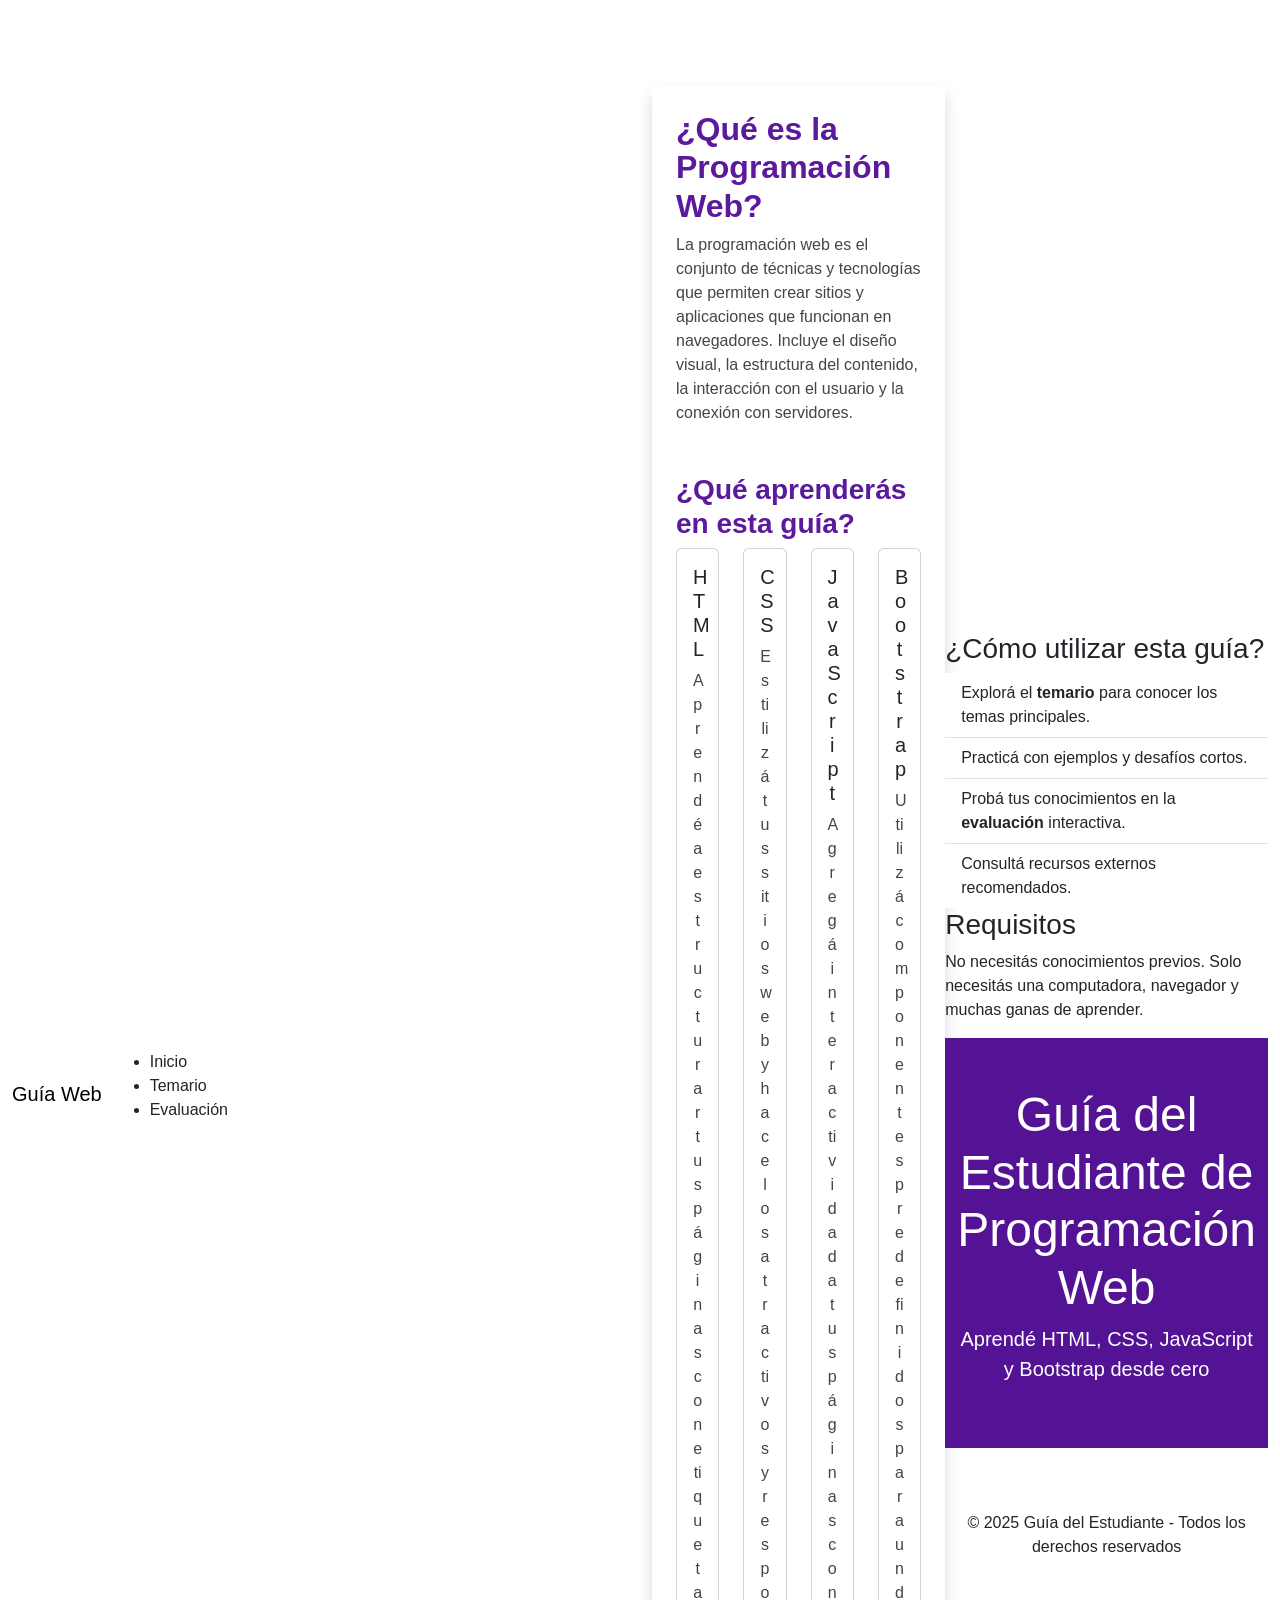
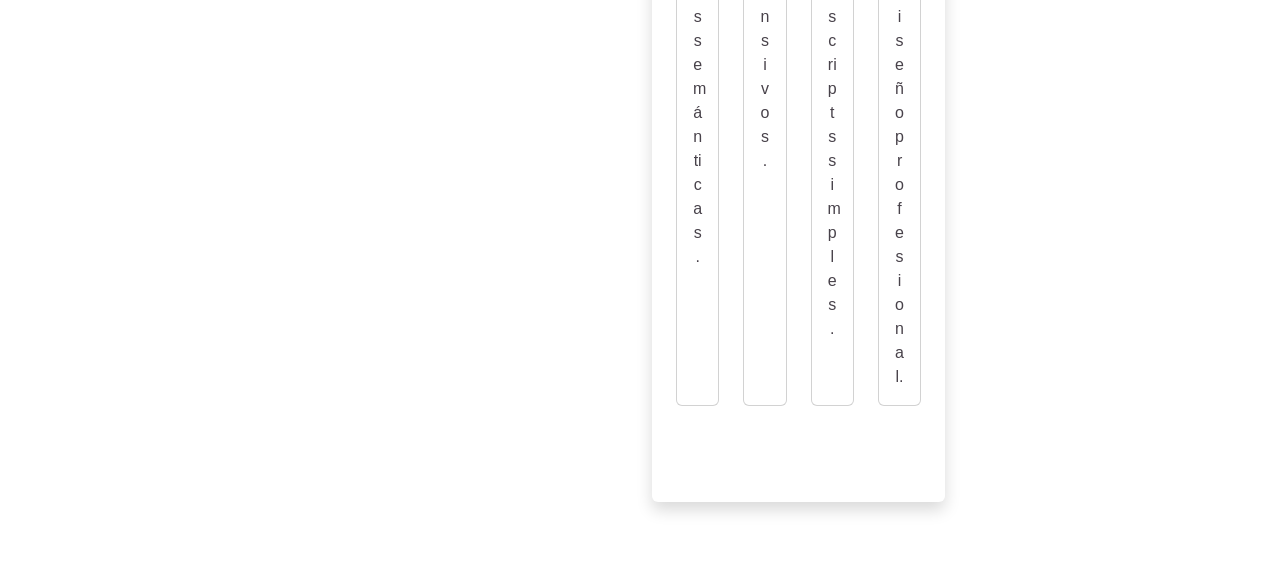
<file: index.html>
<!DOCTYPE html>
<html lang="es"> <!-- aqui comienza-->
<head>
  <meta charset="UTF-8"> 
  <meta name="viewport" content="width=device-width, initial-scale=1.0">
  <title>Guía del Estudiante - Inicio</title>
  <link href="https://cdn.jsdelivr.net/npm/bootstrap@5.3.6/dist/css/bootstrap.min.css" rel="stylesheet" integrity="sha384-4Q6Gf2aSP4eDXB8Miphtr37CMZZQ5oXLH2yaXMJ2w8e2ZtHTl7GptT4jmndRuHDT" crossorigin="anonymous">
  <link rel="stylesheet" href="/assets/css/index.css">
</head>
<body class="d-flex flex-column min-vh-100"> <!--aqui esta el cuerpo-->
<navbar class="navbar navbar-expand-lg navbar-white bg-white">
    <div class="container">
      <a class="navbar-brand" href="/index.html">Guía Web</a>
      <button class="navbar-toggler" type="button" data-bs-toggle="collapse" data-bs-target="#navbarNav">
        <span class="navbar-toggler-icon"></span>
      </button>
      <div class="collapse navbar-collapse" id="navbarNav">
        <ul>
          <li class="nav-item"><a class="nav-link" href="index.html">Inicio</a></li>
          <li class="nav-item"><a class="nav-link" href="temario.html">Temario</a></li>
          <li class="nav-item"><a class="nav-link" href="evaluacion.html">Evaluación</a></li> <!--la navegacion-->
        </ul>
      </div>
    </div>
  </nav>
  <main class="container my-5">
    <article class="bg-white shadow rounded p-4">
      <section class="mb-5">
        <h2>¿Qué es la Programación Web?</h2> <!-- aqui comienza la parte informativa-->
        <p>La programación web es el conjunto de técnicas y tecnologías que permiten crear sitios y aplicaciones que funcionan en navegadores. Incluye el diseño visual, la estructura del contenido, la interacción con el usuario y la conexión con servidores.</p>
      </section>

      <section class="mb-5">
        <h3>¿Qué aprenderás en esta guía?</h3>
        <div class="row text-center">
          <div class="col-md-3 mb-4">
            <div class="card h-100">
              <div class="card-body">
                <h5 class="card-title">HTML</h5>
                <p class="card-text">Aprendé a estructurar tus páginas con etiquetas semánticas.</p>
              </div>
            </div>
          </div>
          <div class="col-md-3 mb-4">
            <div class="card h-100">
              <div class="card-body">
                <h5 class="card-title">CSS</h5>
                <p class="card-text">Estilizá tus sitios web y hacelos atractivos y responsivos.</p>
              </div>
            </div>
          </div>
          <div class="col-md-3 mb-4">
            <div class="card h-100">
              <div class="card-body">
                <h5 class="card-title">JavaScript</h5>
                <p class="card-text">Agregá interactividad a tus páginas con scripts simples.</p>
              </div>
            </div>
          </div>
          <div class="col-md-3 mb-4">
            <div class="card h-100">
              <div class="card-body">
                <h5 class="card-title">Bootstrap</h5>
                <p class="card-text">Utilizá componentes predefinidos para un diseño profesional.</p>
              </div>
            </div>
          </div>
        </div>
      </section>

      
    </article>
  <main>
  <section class="mt-5">
    <h3>¿Cómo utilizar esta guía?</h3>
    <ul class="list-group list-group-flush">
      <li class="list-group-item">Explorá el <strong>temario</strong> para conocer los temas principales.</li>
      <li class="list-group-item">Practicá con ejemplos y desafíos cortos.</li>
      <li class="list-group-item">Probá tus conocimientos en la <strong>evaluación</strong> interactiva.</li>
      <li class="list-group-item">Consultá recursos externos recomendados.</li>
    </ul>
  </section>

  <seccion>
    <h3>Requisitos</h3>
    <p>No necesitás conocimientos previos. Solo necesitás una computadora, navegador y muchas ganas de aprender.</p>
  </section>

  <header class="text-white text-center py-5">
    <div class="container">
      <h1 class="display-5">Guía del Estudiante de Programación Web</h1>
      <p class="lead">Aprendé HTML, CSS, JavaScript y Bootstrap desde cero</p>
    </div>
  </header>

  <footer class="text-center mt-5">
    <p class="mb-0">&copy; 2025 Guía del Estudiante - Todos los derechos reservados</p>
  <footer>
 <script src="https://cdn.jsdelivr.net/npm/bootstrap@5.3.6/dist/js/bootstrap.bundle.min.js" integrity="sha384-j1CDi7MgGQ12Z7Qab0qlWQ/Qqz24Gc6BM0thvEMVjHnfYGF0rmFCozFSxQBxwHKO" crossorigin="anonymous"></script>
</body>
</html>
</file>
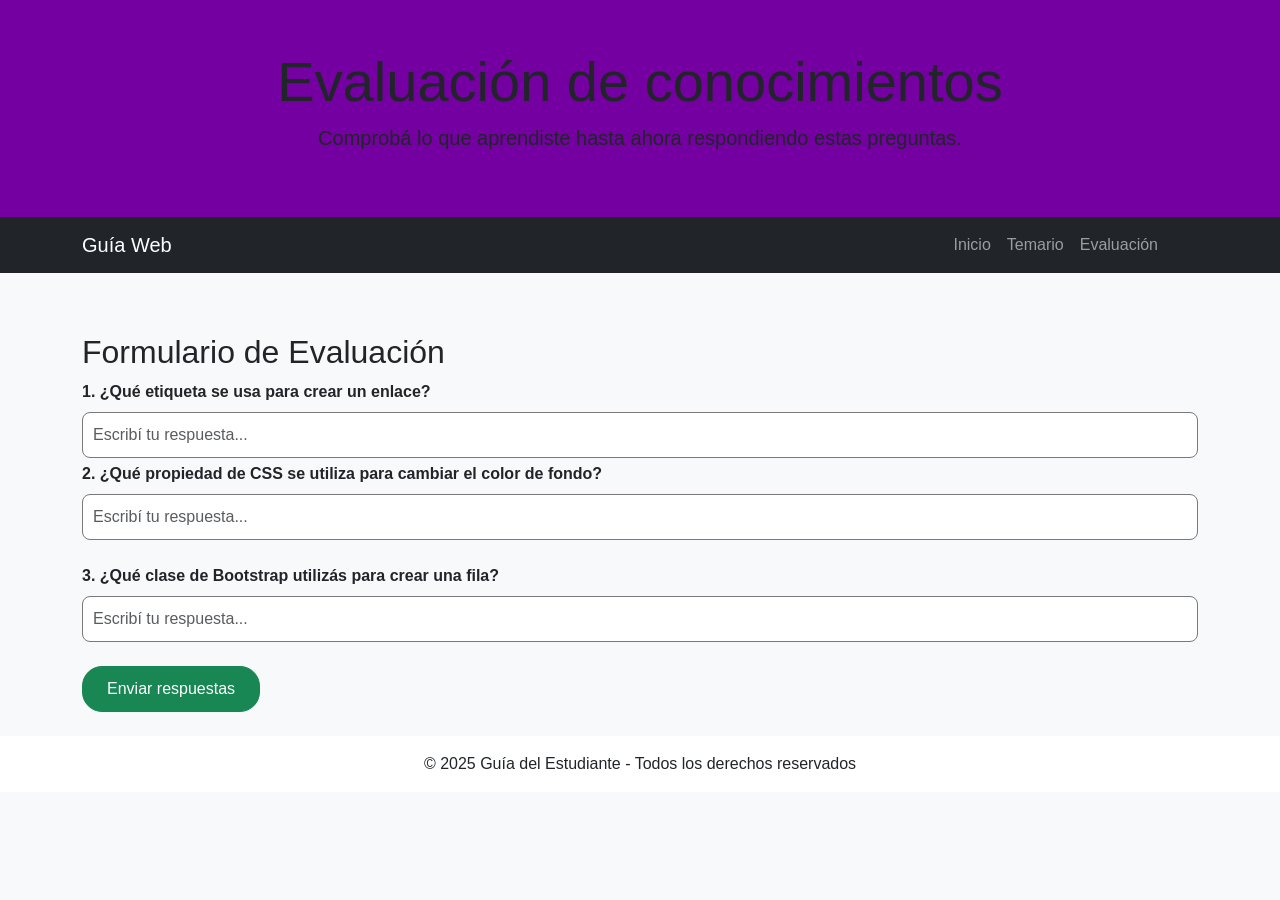
<file: evaluacion.html>
<!DOCTYPE html>
<html lang="es">
<head>
  <meta charset="UTF-8">
  <meta name="viewport" content="width=device-width, initial-scale=1.0"> <!-- aqui comienza el codigo-->
  <title>Guía del Estudiante - Evaluación</title>
  <link href="https://cdn.jsdelivr.net/npm/bootstrap@5.3.6/dist/css/bootstrap.min.css" rel="stylesheet" integrity="sha384-4Q6Gf2aSP4eDXB8Miphtr37CMZZQ5oXLH2yaXMJ2w8e2ZtHTl7GptT4jmndRuHDT" crossorigin="anonymous">
  <link rel="stylesheet" href="assets/css/evaluacion.css">
</head>
<body>
  <header class="text-dark text-center py-5">
    <div class="contenedor">
      <h1 class="display-4">Evaluación de conocimientos</h1>
      <p class="lead">Comprobá lo que aprendiste hasta ahora respondiendo estas preguntas.</p>
    </div>
  </header>
  <nav class="navbar navbar-expand-lg navbar-dark bg-dark">
    <div class="container">
      <a class="navbar-brand" href="/index.html">Guía Web</a> <!-- barra de navegacion-->
      <button class="navbar-toggler" type="button" data-bs-toggle="collapse" data-bs-target="#navbarNav">
        <span class="navbar-toggler-icon"></span>
      </button>
      <div class="collapse navbar-collapse" id="navbarNav">
        <ul class="navbar-nav ms-auto">
          <li class="nav-item"><a class="nav-link" href="index.html">Inicio</a><li>
          <li class="nav-item"><a class="nav-link" href="temario.html">Temario</a><li>
          <li class="nav-item"><a class="nav-link" href="evaluación.html">Evaluación</a><li>
        <ul>
      </div>
    </div>
  </nav>
    <main class="container mt-1">
     <article class="d-flex flex-column"></article>
      <h2>Formulario de Evaluación</h2> <!--aqui comienza el formulario-->
      <forms>
        <div class="mb-1">
          <label class="form-label fw-bold">1. ¿Qué etiqueta se usa para crear un enlace?</label>
          <input type="text" class="form-control" placeholder="Escribí tu respuesta...">
        </div>
        <div class="mb-4">
          <label class="form-label fw-bold">2. ¿Qué propiedad de CSS se utiliza para cambiar el color de fondo?</label>
          <input type="text" class="form-control" placeholder="Escribí tu respuesta...">
        </div>
        <div class="mb-4">
          <label class="form-label fw-bold">3. ¿Qué clase de Bootstrap utilizás para crear una fila?</label>
          <input type="text" class="form-control" placeholder="Escribí tu respuesta...">
        </div>
        <div class="mb-4">
          <button type="submit" class="btn btn-success px-4">Enviar respuestas</button>
        </div>
      </forms>
     </article>
    </main>

   <footer class="text-center py-3 mt-auto">
    <p class="mb-0">&copy; 2025 Guía del Estudiante - Todos los derechos reservados</p>
   </footer> <!-- esta es la parte del footer -->

 <script src="https://cdn.jsdelivr.net/npm/bootstrap@5.3.6/dist/js/bootstrap.bundle.min.js" integrity="sha384-j1CDi7MgGQ12Z7Qab0qlWQ/Qqz24Gc6BM0thvEMVjHnfYGF0rmFCozFSxQBxwHKO" crossorigin="anonymous"></script>
</body>

</html>
</file>
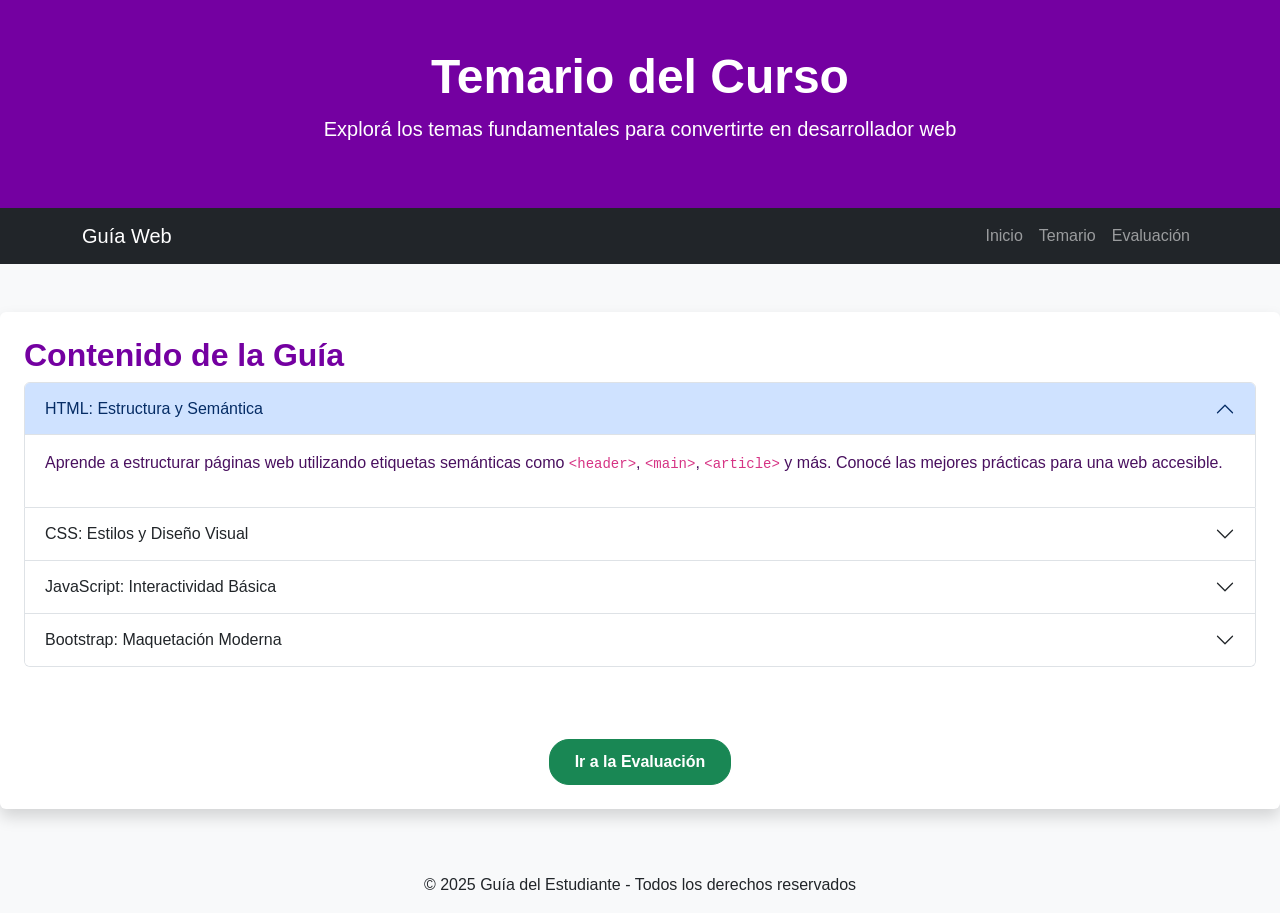
<file: temario.html>
<!DOCTYPE html>
<html lang="es">
<head>
  <meta charset="UTF-8"> <!-- aqui comienza-->
  <meta name="viewport" content="width=device-width, initial-scale=1.0">
  <title>Guía del Estudiante - Temario</title>
  <link href="https://cdn.jsdelivr.net/npm/bootstrap@5.3.6/dist/css/bootstrap.min.css" rel="stylesheet" integrity="sha384-4Q6Gf2aSP4eDXB8Miphtr37CMZZQ5oXLH2yaXMJ2w8e2ZtHTl7GptT4jmndRuHDT" crossorigin="anonymous">
  <link rel="stylesheet" href="/assets/css/temario.css">
</head>
<body class="flex-column min-vh-50">
  <header class="text-white text-center py-5">
    <div class="container">
      <h1 class="display-5">Temario del Curso</h1>
      <p class="lead">Explorá los temas fundamentales para convertirte en desarrollador web</p>
    </div>
  </header>

  <navbar class="navbar navbar-expand-lg navbar-dark bg-dark">
    <div class="container">
      <a class="navbar-brand" href="/index.html">Guía Web</a> <!-- barra de navegacion-->
      <button class="navbar-toggler" type="button" data-bs-toggle="collapse" data-bs-target="#navbarNav">
        <span class="navbar-toggler-icon"></span>
      </button>
      <div class="collapse navbar-collapse" id="navbarNav">
        <ul class="navbar-nav ms-auto">
          <li class="nav-item"><a class="nav-link" href="index.html">Inicio</a></li>
          <li class="nav-item"><a class="nav-link" href="temario.html">Temario</a></li>
          <li class="nav-item"><a class="nav-link" href="evaluacion.html">Evaluación</a></li>
        </ul>
      </div>
    </div>
  </navbar>

  <main class="cotainer my-5">
    <article class="bg-white shadow rounded p-4">
      <section class="mb-5">
        <h2>Contenido de la Guía</h2>
        <div class="accordion" id="temarioAccordion">
          <div class="accordion-item">
            <h2 class="accordion-header" id="headingHTML">
              <button class="accordion-button" type="button" data-bs-toggle="collapse" data-bs-target="#collapseHTML">
                HTML: Estructura y Semántica
              </button>
            </h2>
            <div id="collapseHTML" class="accordion-collapse collapse show">
              <p class="accordion-body">
                Aprende a estructurar páginas web utilizando etiquetas semánticas como <code>&lt;header&gt;</code>, <code>&lt;main&gt;</code>, <code>&lt;article&gt;</code> y más. Conocé las mejores prácticas para una web accesible.
              </p>
            </div>
          </div>
          <div class="accordion-item">
            <h2 class="accordion-header" id="headingCSS">
              <button class="accordion-button collapsed" type="button" data-bs-toggle="collapse" data-bs-target="#collapseCSS">
                CSS: Estilos y Diseño Visual
              </button>
            </h2>
            <div id="collapseCSS" class="accordion-collapse collapse">
              <p class="accordion-body">
                Aplicá estilos a tus sitios web con propiedades como <code>color</code>, <code>font-size</code>, <code>margin</code> y <code>padding</code>. Aprendé sobre <strong>selectores</strong>, <strong>clases</strong> y <strong>responsividad</strong>.
              </p>
            </div>
          </div>
          <div class="accordion-item">
            <h2 class="accordion-header" id="headingJS">
              <button class="accordion-button collapsed" type="button" data-bs-toggle="collapse" data-bs-target="#collapseJS">
                JavaScript: Interactividad Básica
              </button>
            </h2>
            <div id="collapseJS" class="accordion-collapse collapse">
              <p class="accordion-body">
                Incorporá lógica a tus sitios con JavaScript. Aprendé a manipular el DOM, responder a eventos y mostrar mensajes interactivos en pantalla.
              </p>
            </div>
          </div>
          <div class="accordion-item">
            <h2 class="accordion-header" id="headingBootstrap">
              <button class="accordion-button collapsed" type="button" data-bs-toggle="collapse" data-bs-target="#collapseBootstrap">
                Bootstrap: Maquetación Moderna
              </button>
            </h2>
            <div id="collapseBootstrap" class="accordion-collapse collapse">
              <p class="accordion-body">
                Descubrí cómo utilizar el framework Bootstrap para diseñar interfaces responsivas rápidamente usando clases como <code>.container</code>, <code>.row</code>, <code>.col</code>, y componentes como botones, tarjetas y acordeones.
              </p>
            </div>
          </div>
        </section>
      </div>

      <section class="text-center">
        <a href="evaluasion.html" class="btn btn-success mt-4">Ir a la Evaluación</a>
      </article>
    </section>
  </main>

  <footer class="bg-light text-center py-3">
    <p class="mb-0">&copy; 2025 Guía del Estudiante - Todos los derechos reservados</p>
  </futer>

  <script src="https://cdn.jsdelivr.net/npm/bootstrap@5.3.6/dist/js/bootstrap.bundle.min.js"></script>
</body>
</html>
</file>
<file: assets/css/index.css>
/* ==== Estilo general ==== */
body {
  font-family: "Segoe UI", sans-serif;
  background-color: #fcfcfc;
}

/* ==== Navbar ==== */
.navbar-nav .nav-link:hover {
  color: #9b0bd3;
}

/* ==== Header ==== */
header {
  background-color: #531394;
}

header h1 {
  font-weight: bold;
}

/* ==== Artículos ==== */
article {
  margin: 30px auto;
}

/* ==== Títulos y subtítulos ==== */
article h2,
article h3 {
  color: #5b199c;
  font-weight: bold;
}

/* ==== Párrafos ==== */
article p {
  color: #48424a;
  font-size: 1rem;
}

/* ==== Footer ==== */
footer {
  text-align: center;
  padding: 15px 0;
  margin-top: auto;
}
</file>
<file: assets/css/evaluacion.css>
/* ==== Estilo general ==== */
body {
  font-family: "Segoe UI", sans-serif;
  background-color: #f8f9fa;
}

/* ==== Navbar ==== */
.navbar-nav .nav-link:hover {
  color: #6d27a2;
  align-items: center;
}

/* ==== Header ==== */
header {
  background-color: #7400a1;
}

header h1 {
  font-weight: bold;
}

/* ==== Artículos ==== */
article {
  margin: 30px auto;
}

/* ==== Títulos y subtítulos ==== */
article h2, article h3 {
  color: #442c00;
  font-weight: bold;
}

/* ==== Labels ==== */
article label {
  color: #292421;
  font-size: 1rem;
}

/* ==== Formularios ==== */
input.form-control {
  border-radius: 8px;
  padding: 10px;
  border: 1px solid #7a7878;
}

/* ==== Botones ==== */
.btn {
  border-radius: 20px;
  padding: 10px 25px;
  font-weight: rgb(86, 15, 112);
}

/* ==== Footer ==== */
footer {
  background-color: #ffffff;
  text-align: center;
  padding: 15px 0;
  margin-top: auto;
}
</file>
<file: assets/css/temario.css>
/* ==== Estilo general ==== */
body {
  font-family: "Segoe UI", sans-serif;
  background-color: #f8f9fa;
}

/* ==== Navbar ==== */
.navbar-nav .nav-link:hover {
  color: #a600e7;
}

/* ==== Header ==== */
header {
  background-color: #7400a1;
}

header h1 {
  font-weight: bold !important;
}

/* ==== Artículos ==== */
article {
  margin: 30px auto;
}

/* ==== Títulos y subtítulos ==== */
article h2,
article h3 {
  color: #7400a1;
  font-weight: bold;
}

/* ==== Párrafos ==== */
article p {
  color: #49105f;
  font-size: 1rem;
}

/* ==== Botones ==== */
.btn {
  border-radius: 20px;
  padding: 10px 25px;
  font-weight: bold;
}

/* ==== Footer ==== */
footer {
  background-color: #212529;
  text-align: center;
  padding: 15px 0;
  margin-top: auto;
}
</file>
